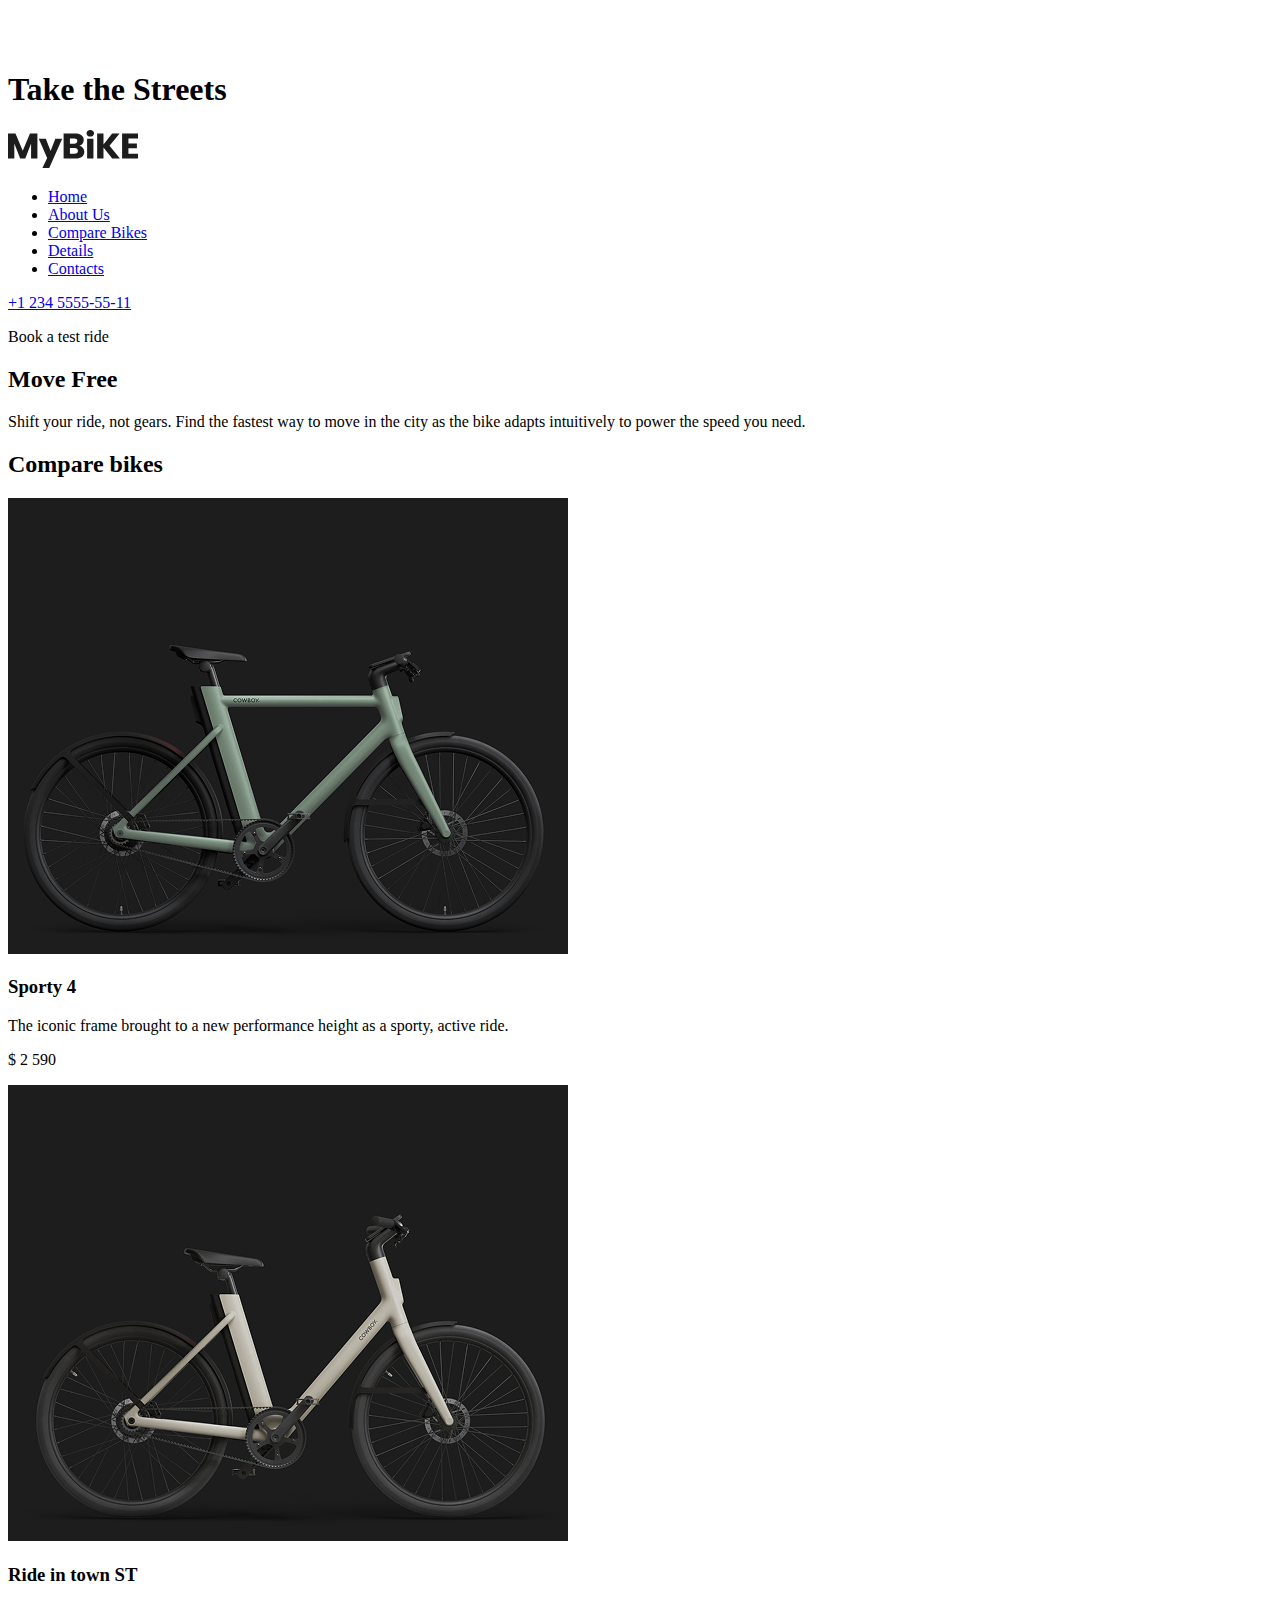
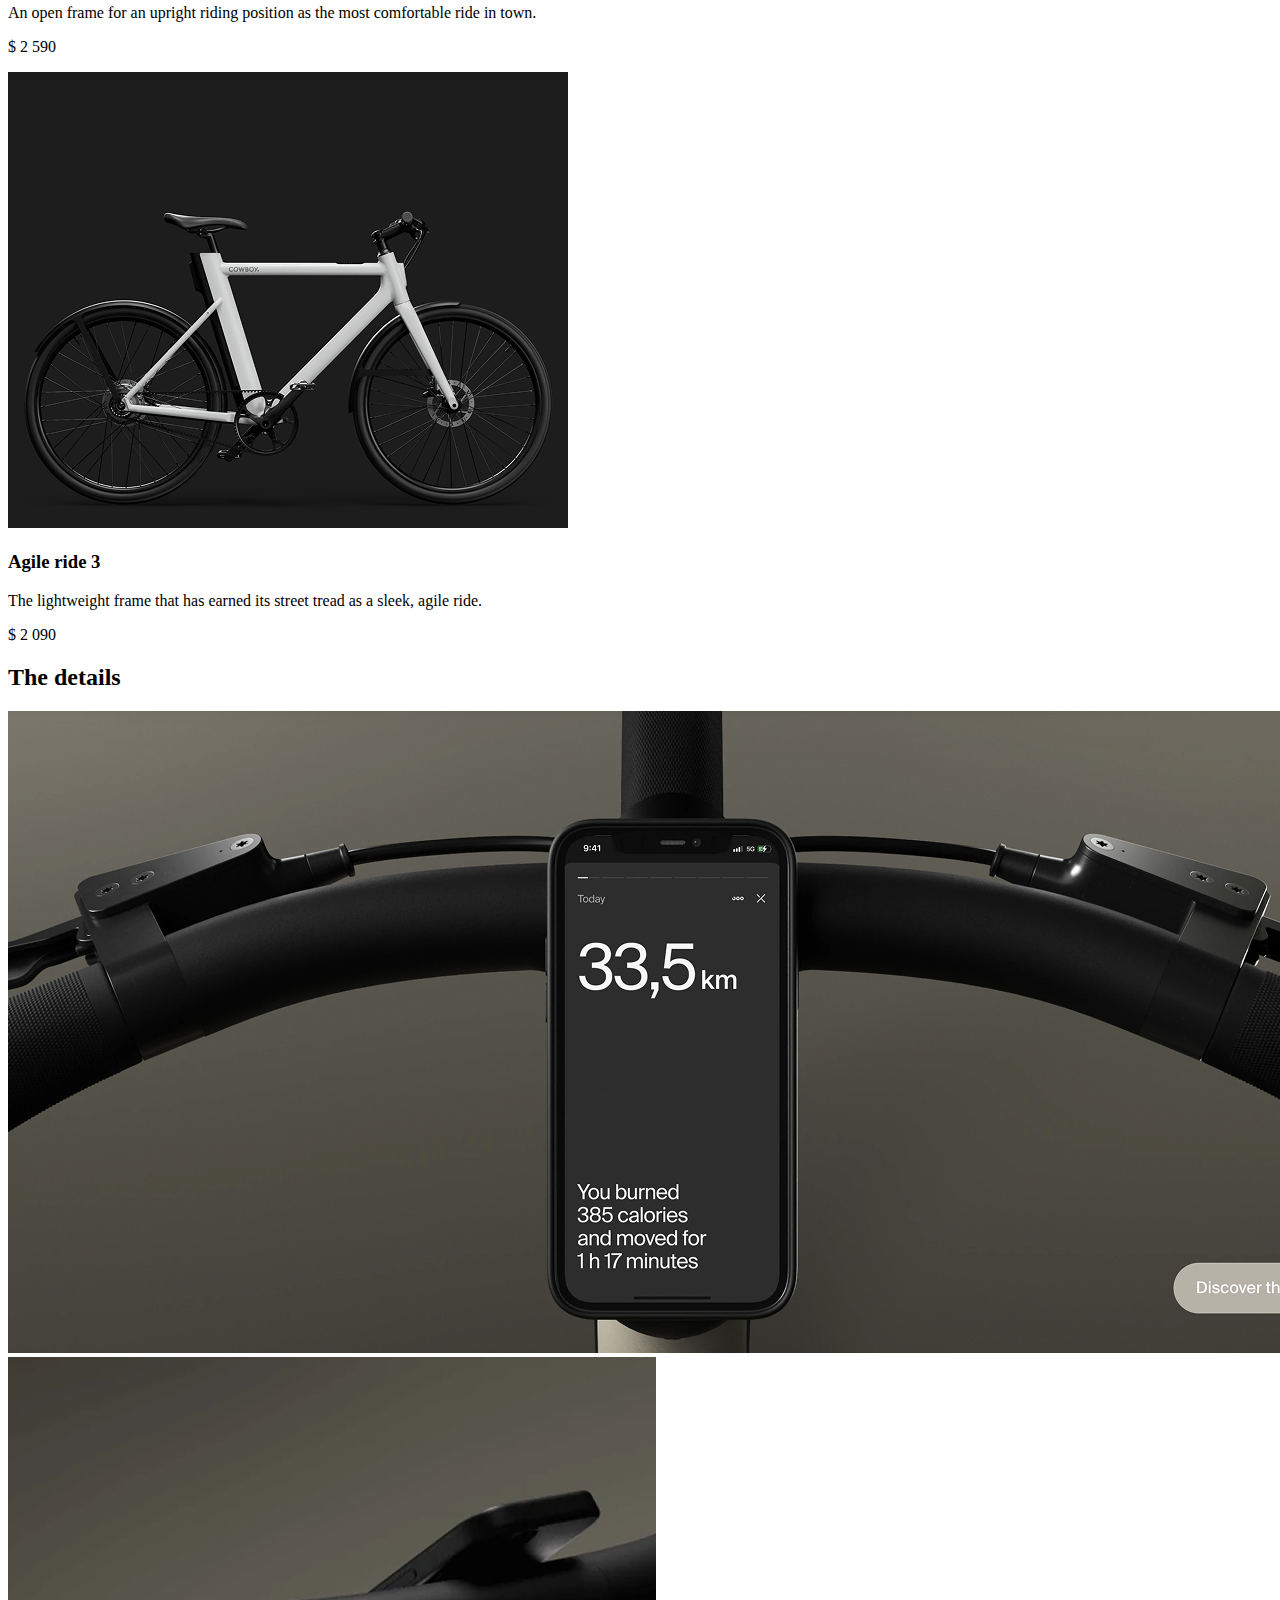
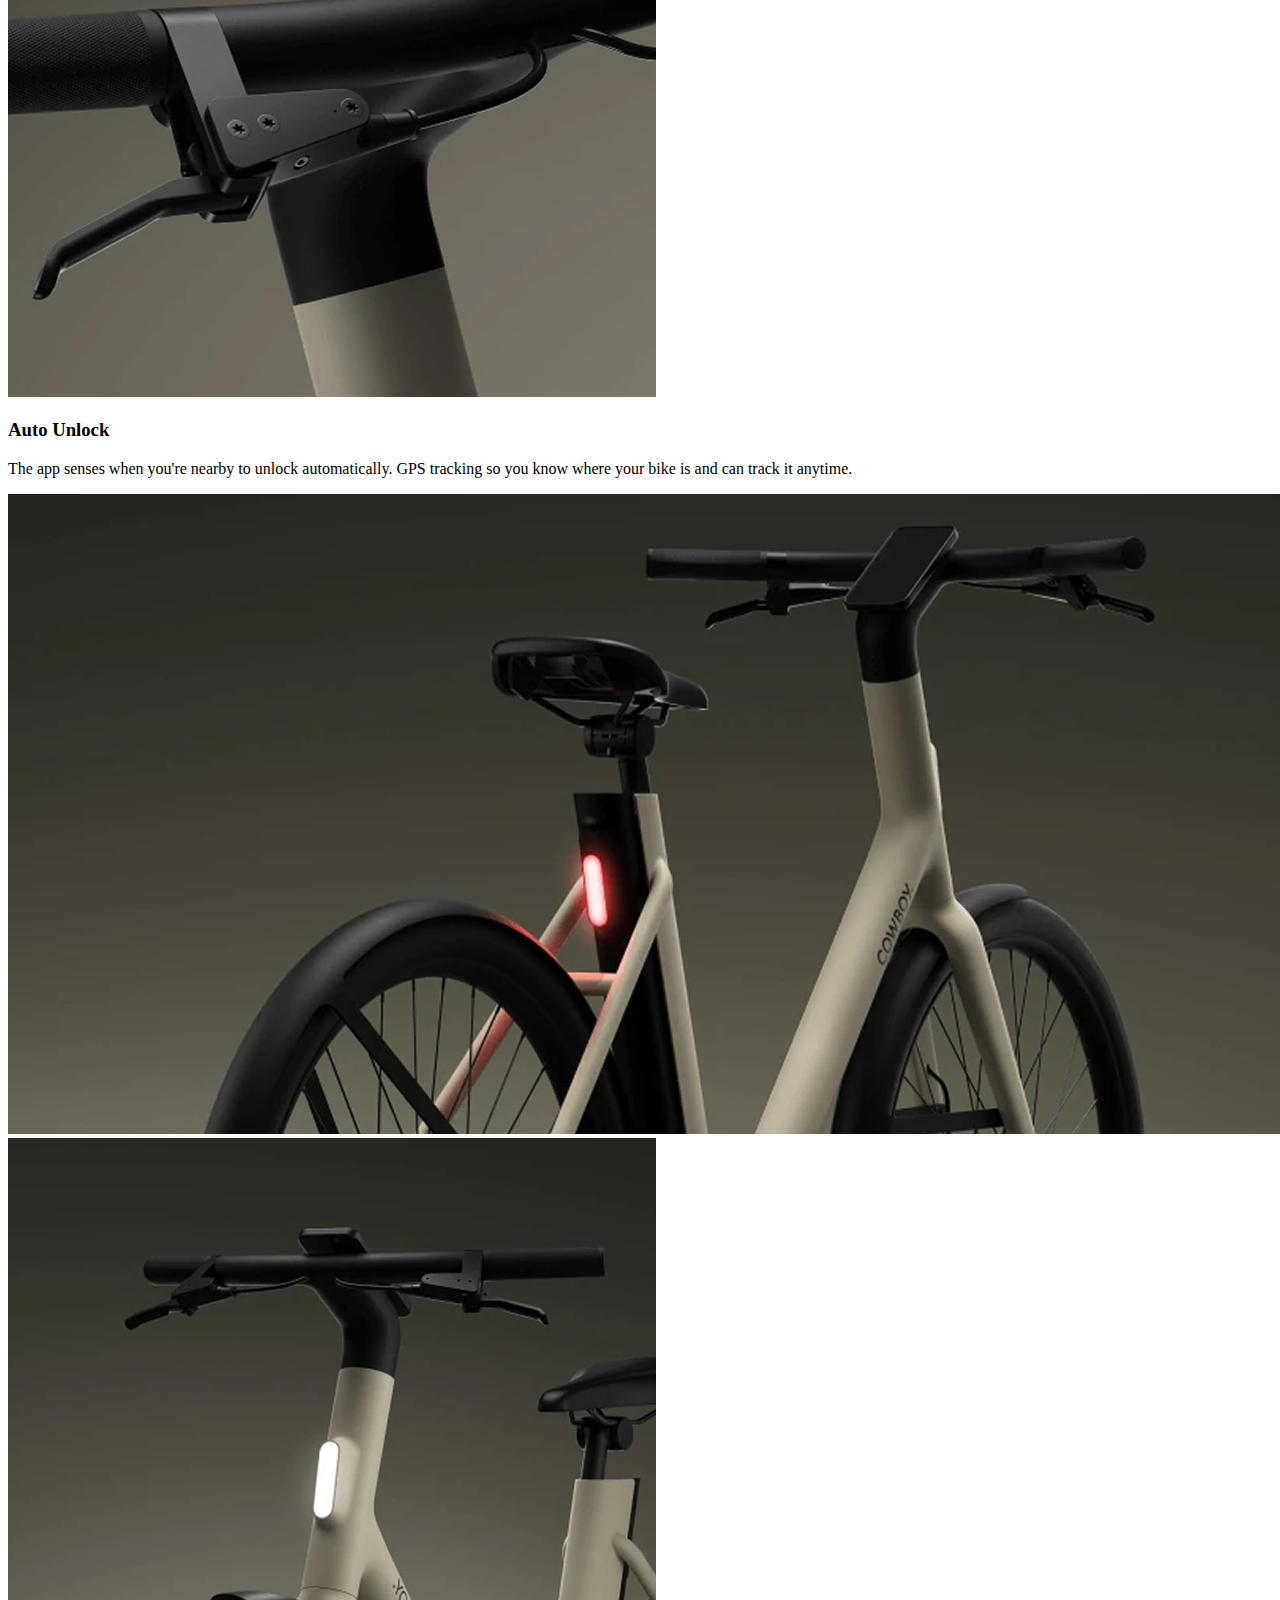
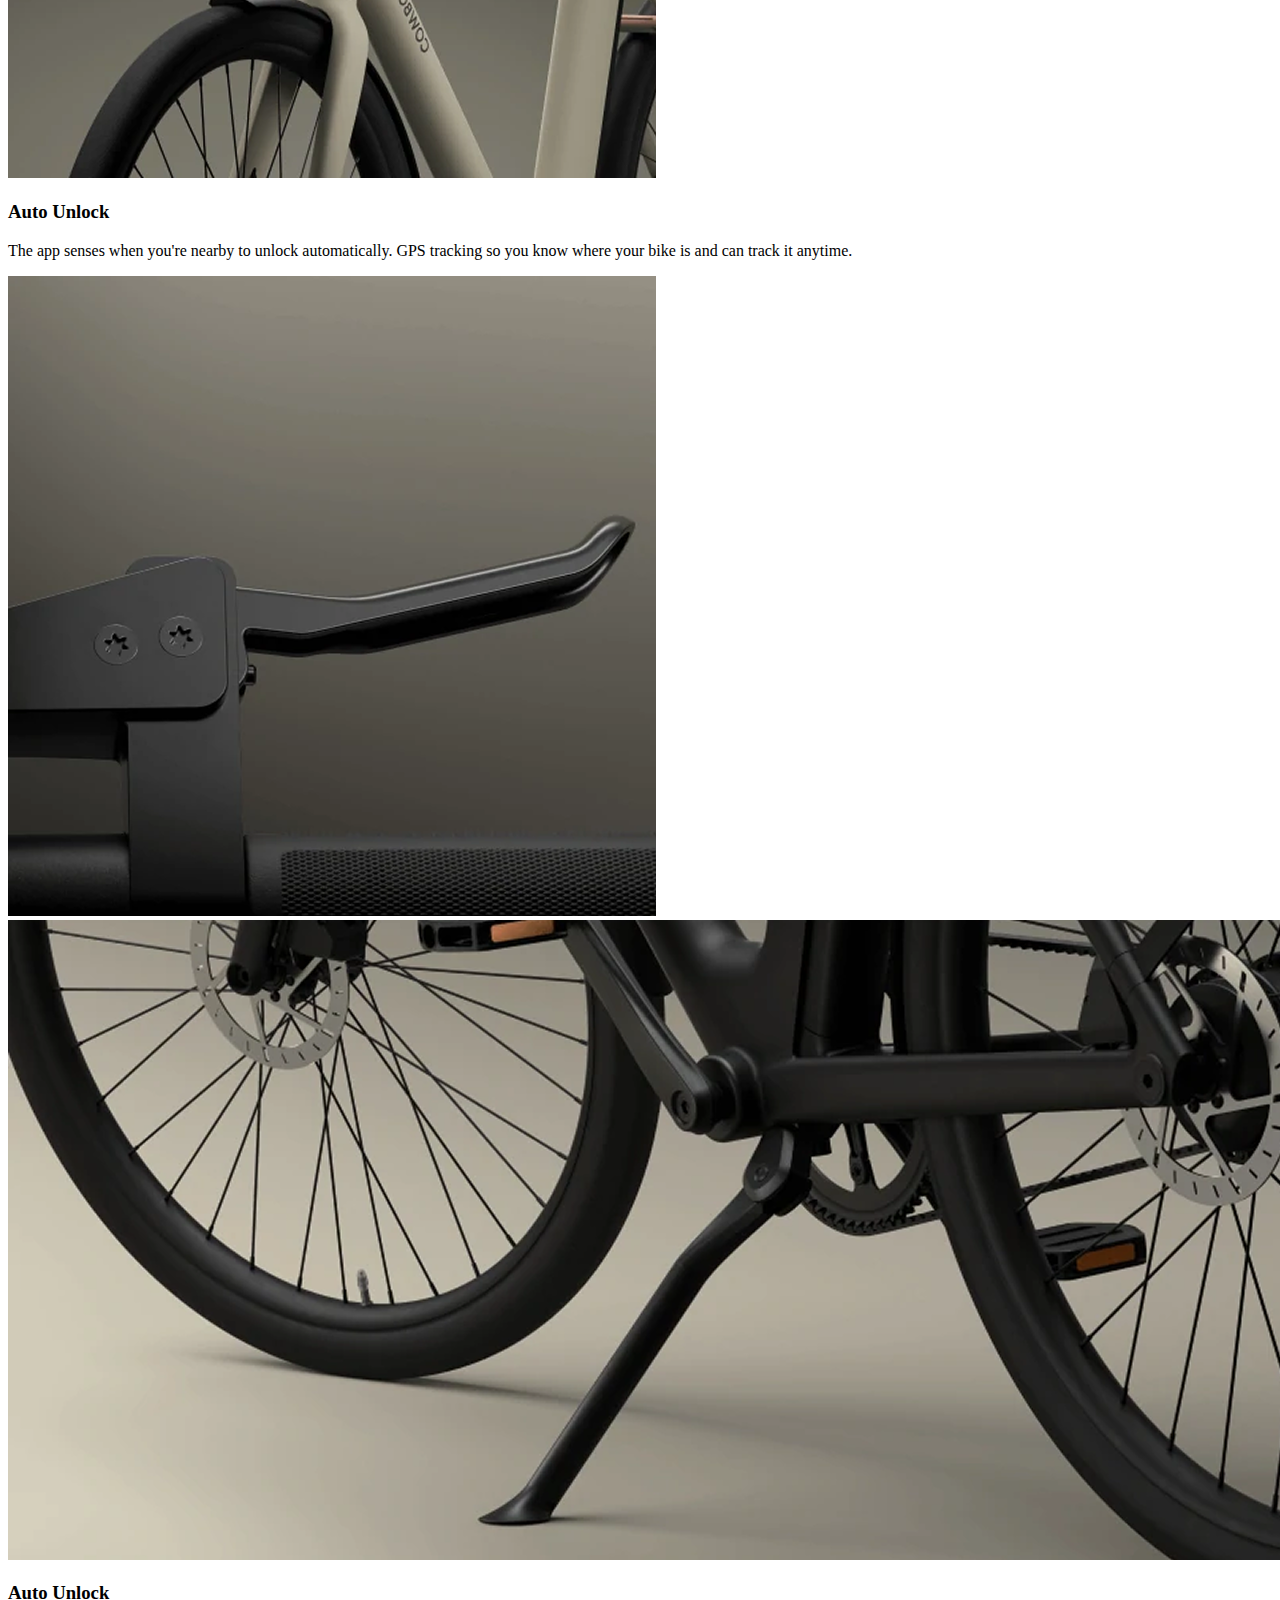
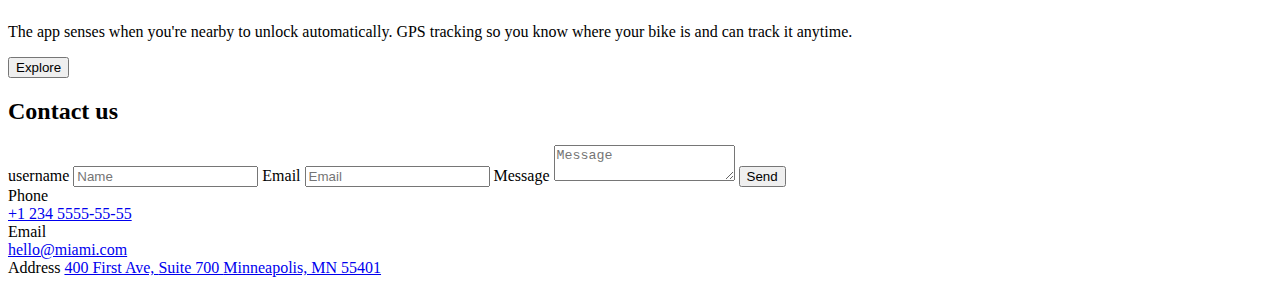
<file: src/index.html>
<!-- #region head -->
<!doctype html>
<html
  lang="en"
  class="page"
>
  <head>
    <meta charset="UTF-8" />
    <meta
      name="viewport"
      content="width=device-width, initial-scale=1.0"
    />
    <link
      rel="icon"
      type="image/png"
      href="favicon/bike.png"
    />

    <link
      rel="preconnect"
      href="https://fonts.googleapis.com"
    />
    <link
      rel="preconnect"
      href="https://fonts.gstatic.com"
    />
    <link
      href="https://fonts.googleapis.com/css2?family=Poppins:ital,wght@0,400;0,500;0,600;0,700;0,800;1,400;1,500;1,600;1,700&display=swap"
      rel="stylesheet"
    />
    <title>Bike</title>
    <link
      rel="stylesheet"
      href="./style/style.scss"
    />
    <script
      src="main.js"
      defer
    ></script>
  </head>
  <!-- #endregion -->
  <body class="page__body">
    <header class="header">
      <div class="container">
        <div class="header__content">
          <div class="top-bar">
            <a
              href="#"
              class="top-bar__link"
            >
              <img
                class="top-bar__logo"
                src="style/img/images/MyBike.svg"
                alt="Bike logo"
              />
            </a>
            <div class="top-bar__icons">
              <a
                href="tel:+1 234 5555-55-55"
                class="icon icon--phone"
              ></a>
              <a
                href="#menu"
                class="icon icon--menu"
              ></a>
            </div>
          </div>
          <div class="header__bottom">
            <h1 class="header__title">Take the Streets</h1>
          </div>
        </div>
      </div>
    </header>

    <aside
      class="page__menu menu"
      id="menu"
    >
      <div class="container">
        <div class="top-bar menu__top">
          <a
            href="#"
            class="top-bar__link"
          >
            <img
              class="top-bar__logo"
              src="style/img/images/Mybike-dark.svg"
              alt="Bike logo"
            />
          </a>
          <a
            href="#"
            class="icon icon--close"
          ></a>
        </div>
        <div class="menu__bottom">
          <nav class="nav menu__nav">
            <ul class="nav__list">
              <li class="nav__item">
                <a
                  class="nav__link"
                  href="#"
                >
                  Home
                </a>
              </li>
              <li class="nav__item">
                <a
                  class="nav__link"
                  href="#Move"
                >
                  About Us
                </a>
              </li>
              <li class="nav__item">
                <a
                  class="nav__link"
                  href="#Compare-bikes"
                >
                  Compare Bikes
                </a>
              </li>
              <li class="nav__item">
                <a
                  class="nav__link"
                  href="#details"
                >
                  Details
                </a>
              </li>
              <li class="nav__item">
                <a
                  class="nav__link"
                  href="#Contact"
                >
                  Contacts
                </a>
              </li>
            </ul>
          </nav>
          <a
            href="tel:+1 234 5555-55-11"
            class="menu__phone-number"
          >
            +1 234 5555-55-11
          </a>
             <p style="cursor: pointer" href="#" class="menu__test-ride">
            Book a test ride
          </p>
        </div>
      </div>
    </aside>

    <main class="main">
      <div class="container">
        <div class="main__content">
          <section
            class="move"
            id="Move"
          >
            <h2 class="move__title section-title section-title--align--left">
              Move Free
            </h2>
            <p class="move__text">
              Shift your ride, not gears. Find the fastest way to move in the
              city as the bike adapts intuitively to power the speed you need.
            </p>
          </section>

          <section
            class="compare-bikes"
            id="Compare-bikes"
          >
            <h2 class="section-title">Compare bikes</h2>

            <div class="compare-bikes__products">
              <article class="product compare-bikes__product">
                <img
                  src="style/img/bikes/bike-1.png"
                  alt="bike-Sporty-4"
                  class="product__photo"
                />
                <h3 class="product__title">Sporty 4</h3>
                <p class="product__description">
                  The iconic frame brought to a new performance height as a
                  sporty, active ride.
                </p>
                <p class="product__price">$ 2 590</p>
              </article>

              <article class="product compare-bikes__product">
                <img
                  src="style/img/bikes/bike-2.png"
                  alt="bike-Sporty-4"
                  class="product__photo"
                />
                <h3 class="product__title">Ride in town ST</h3>
                <p class="product__description">
                  An open frame for an upright riding position as the most
                  comfortable ride in town.
                </p>
                <p class="product__price">$ 2 590</p>
              </article>

              <article class="product compare-bikes__product">
                <img
                  src="style/img/bikes/bike-3.png"
                  alt="bike-Sporty-4"
                  class="product__photo"
                />
                <h3 class="product__title">Agile ride 3</h3>
                <p class="product__description">
                  The lightweight frame that has earned its street tread as a
                  sleek, agile ride.
                </p>
                <p class="product__price">$ 2 090</p>
              </article>
            </div>
          </section>

          <section
            class="details"
            id="details"
          >
            <h2 class="section-title">The details</h2>

            <div class="details__wrapper">
              <article class="detail">
                <div class="detail__photos">
                  <a
                    href="#"
                    class="detail__link detail__link--wide"
                  >
                    <img
                      src="style/img/details/detail & wide blokc-1.png"
                      alt="detail"
                      class="detail__photo"
                    />
                  </a>

                  <a
                    href="#"
                    class="detail__link detail__link--square"
                  >
                    <img
                      src="style/img/details/detail & square blokc-1.png"
                      alt="detail"
                      class="detail__photo"
                    />
                  </a>
                </div>

                <h3 class="detail__title">Auto Unlock</h3>

                <p class="detail__text">
                  The app senses when you're nearby to unlock automatically. GPS
                  tracking so you know where your bike is and can track it
                  anytime.
                </p>
              </article>

              <article class="detail">
                <div class="detail__photos">
                  <a
                    href="#"
                    class="detail__link detail__link--wide"
                  >
                    <img
                      src="style/img/details/detail & wide block-2.png"
                      alt="detail"
                      class="detail__photo"
                    />
                  </a>

                  <a
                    href="#"
                    class="detail__link detail__link--square"
                  >
                    <img
                      src="style/img/details/detail & square block-2.png"
                      alt="detail"
                      class="detail__photo"
                    />
                  </a>
                </div>

                <h3 class="detail__title">Auto Unlock</h3>

                <p class="detail__text">
                  The app senses when you're nearby to unlock automatically. GPS
                  tracking so you know where your bike is and can track it
                  anytime.
                </p>
              </article>

              <article class="detail">
                <div class="detail__photos">
                  <a
                    href="#"
                    class="detail__link detail__link--square"
                  >
                    <img
                      src="style/img/details/detail & square blokc-3.png"
                      alt="detail"
                      class="detail__photo"
                    />
                  </a>

                  <a
                    href="#"
                    class="detail__link detail__link--wide"
                  >
                    <img
                      src="style/img/details/detail & wide block-3.png"
                      alt="detail"
                      class="detail__photo"
                    />
                  </a>
                </div>

                <h3 class="detail__title">Auto Unlock</h3>

                <p class="detail__text">
                  The app senses when you're nearby to unlock automatically. GPS
                  tracking so you know where your bike is and can track it
                  anytime.
                </p>
              </article>

              <div class="detail__wrapper--btn">
                <button
                  type="submit"
                  class="detail__button button"
                >
                  Explore
                </button>
              </div>
            </div>
          </section>

          <section
            class="contact"
            id="Contact"
          >
            <h2 class="section-title">Contact us</h2>

            <div class="contact__wrapper">
              <div class="contact__top">
                <form
                  action="#"
                  method="get"
                  class="contact__form"
                >
                  <label
                    for="username"
                    class="contact__label sr-only"
                  >
                    username
                  </label>
                  <input
                    class="contact__input-name input"
                    type="text"
                    name="username"
                    placeholder="Name"
                    maxlength="50"
                    minlength="1"
                    autocomplete="on"
                    required
                  />
                  <label
                    for="email"
                    class="contact__label sr-only"
                  >
                    Email
                  </label>
                  <input
                    class="contact__input-email input"
                    type="email"
                    name="email"
                    placeholder="Email"
                    maxlength="50"
                    minlength="5"
                    autocomplete="on"
                    required
                  />
                  <label
                    for="message"
                    class="contact__label sr-only"
                  >
                    Message
                  </label>
                  <textarea
                    class="contact__text-area text-area"
                    name="message"
                    id="message"
                    placeholder="Message"
                    maxlength="500"
                    minlength="5"
                    required
                  ></textarea>

                  <button
                    type="submit"
                    class="contact__button button"
                  >
                    Send
                  </button>
                </form>
              </div>

              <div class="contact__bottom">
                <div class="contact__item">
                  <span class="contact__label">
                    Phone
                    <br />
                  </span>
                  <a
                    href="tel:+1 234 5555-55-55"
                    class="contact__phone contact--active"
                  >
                    +1 234 5555-55-55
                  </a>
                </div>
                <div class="contact__item">
                  <span class="contact__label">
                    Email
                    <br />
                  </span>
                  <a
                    href="mailto:hello@miami.com"
                    class="contact__email contact--active"
                  >
                    hello@miami.com
                  </a>
                </div>

                <div class="contact__item">
                  <span class="contact__label">Address</span>
                  <a
                    href="https://www.google.com.ua/maps/place/400+N+1st+Ave+STE+700,+Minneapolis,+MN+55401,+%D0%A1%D0%A8%D0%90/@44.9813296,-93.275706,17z/data=!3m1!4b1!4m6!3m5!1s0x52b3328fdf233887:0x3348e5113ed2472d!8m2!3d44.9813258!4d-93.2731311!16s%2Fg%2F11nyn_tfyt?hl=ru&entry=ttu&g_ep=EgoyMDI1MDQyMy4wIKXMDSoASAFQAw%3D%3D"
                    class="contact__active"
                    target="_blank"
                  >
                    <span class="contact__address contact--active">
                      400 First Ave,
                    </span>
                    <span class="contact__address contact--active">
                      Suite 700
                    </span>
                    <span class="contact__address contact--active">
                      Minneapolis, MN 55401
                    </span>
                  </a>
                </div>
              </div>
            </div>
          </section>
        </div>
      </div>
    </main>

    <footer class="footer">
      <div class="footer__img"></div>
      <div class="container"></div>
    </footer>
  </body>
</html>
</file>
